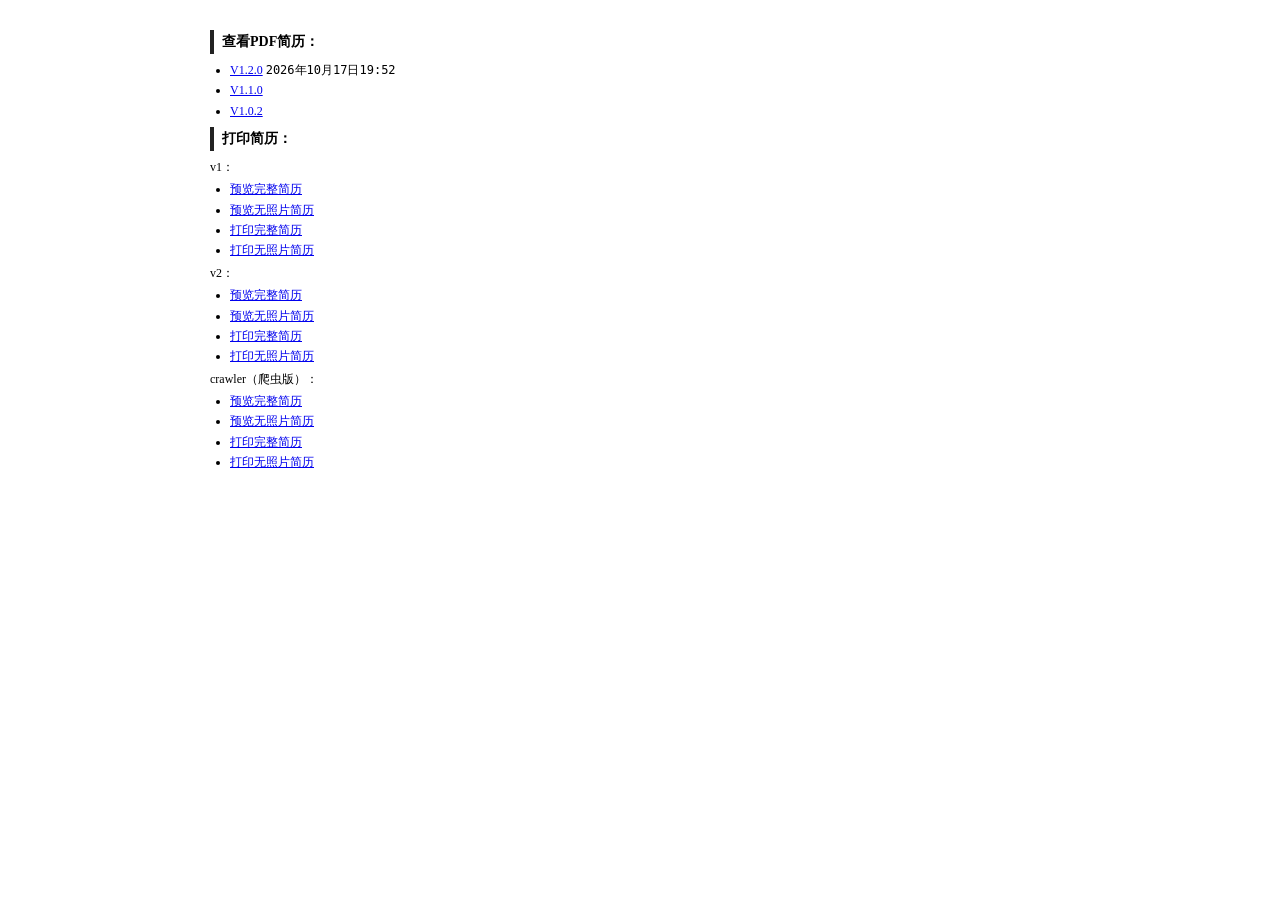
<file: index.html>
<!DOCTYPE html>
<html lang="zh-CN">
<head>
    <meta charset="UTF-8">
    <meta name="viewport" content="width=device-width, initial-scale=1.0">
    <title>个人简历</title>
    <link rel="stylesheet" href="./common.css">
    <style>
        /* 简单美化，可自行修改css */
        body {
            max-width: 900px;
            margin: 30px auto;
            padding: 0 20px;
            line-height: 1.7;
        }
    </style>
</head>
<body>
    <div id="main" class="markdown-body"></div>
    <!-- 使用本地marked.js，不要写cdn地址 -->
    <script src="./marked.umd.js"></script>

    <script>
        // 加载你的md文件，修改这里的文件名可以切换不同md
        fetch("./nav" + ".md")
            .then(res => {
                if (!res.ok) throw new Error("md文件读取失败，检查路径大小写");
                return res.text();
            })
            .then(rawMd => {
                // 将md转为html填充页面
                document.querySelector("#main").innerHTML = marked.parse(rawMd);
                document.querySelectorAll('a[href^="mailto:"]').forEach(el => {
                    el.outerHTML = el.textContent;
                });
            })
            .catch(err => {
                document.querySelector("#main").innerText = "加载失败：" + err.message;
            });
    </script>
</iframe>
</body>
</html>
</file>
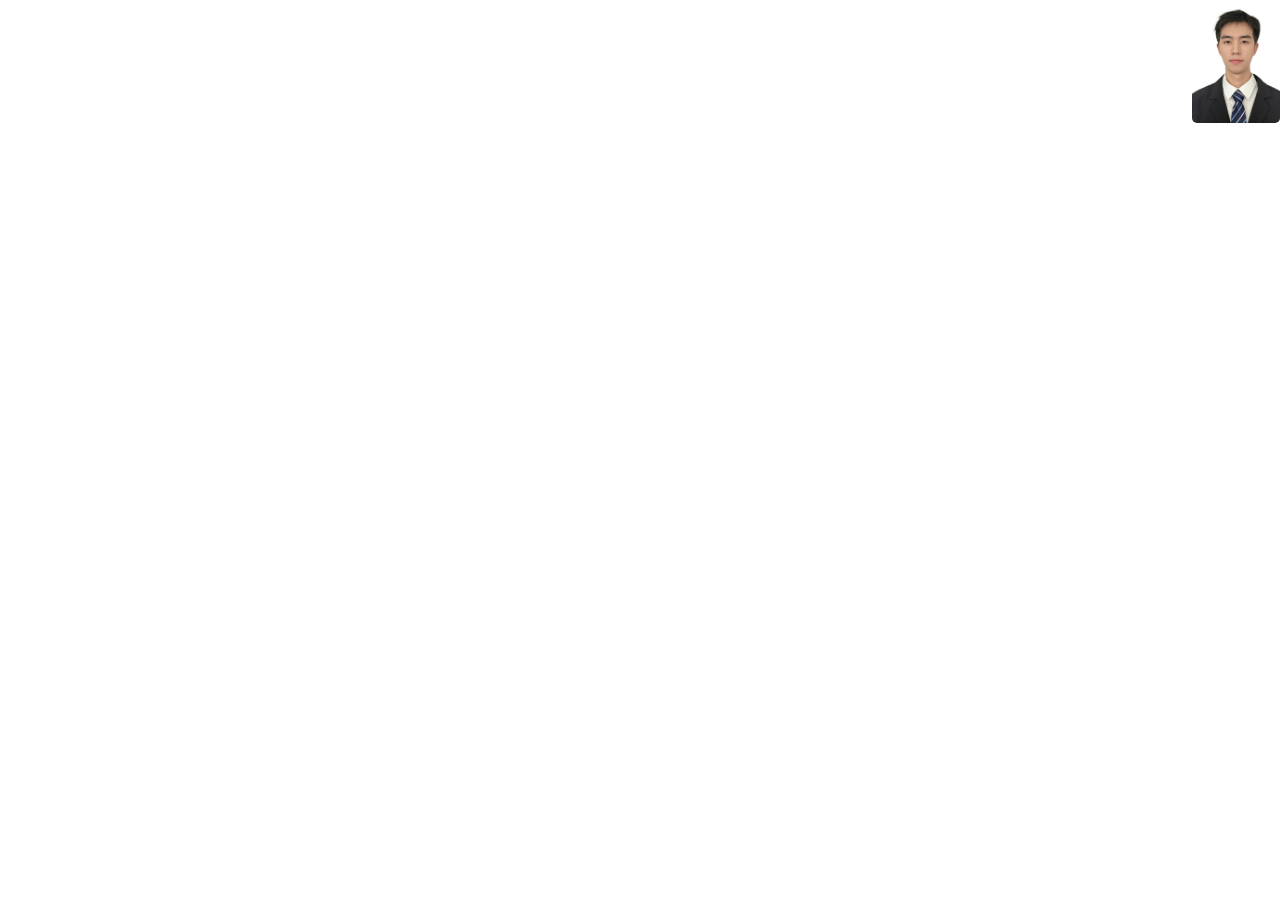
<file: cv_full.html>
<!DOCTYPE html>
<html lang="zh-CN">
<head>
    <meta charset="UTF-8">
    <meta name="viewport" content="width=device-width, initial-scale=1.0">
    <title>个人简历</title>
    <link rel="stylesheet" href="./common.css">
    <style>
        pre {
            background:#f6f8fa;
            padding:12px;
            overflow-x:auto;
        }
        code {
            background:#f1f3f5;
            padding:2px 4px;
        }
    </style>
</head>
<body>
    <div id="avatar" style="float:right; margin:0 0 12px 16px;">
    <!-- 头像：只限制最大宽高，不强制写死宽高，防止拉伸 -->
    <img src="./assets/avatar_online_resume.jpg" alt="个人头像" 
        style="max-width:88px; max-height:300px;
                border-radius:5px;
                object-fit:cover; /* 重点！裁剪填充，不会拉伸 */
                display:block;">
    </div>
    <div id="main" class="markdown-body"></div>

    <!-- 使用本地marked.js，不要写cdn地址 -->
    <script src="./marked.umd.js"></script>

    <script>
        const urlParams = new URLSearchParams(window.location.search);
        // 控制头像展示
        const avatarHidden = urlParams.get('avatar_hidden');
        const avatarWrap = document.getElementById("avatar");
        if (avatarHidden === '1') {
            avatarWrap.hidden = true;
        } else {
            avatarWrap.hidden = false;
        }
        // 控制加载的md文件
        let md_params = urlParams.get('md');
        let parts = md_params.split('___');
        let result = parts.join('/');
        let md_path = `./${result}`;
        // 加载你的md文件，修改这里的文件名可以切换不同md
        fetch(md_path)
            .then(res => {
                if (!res.ok) throw new Error("md文件读取失败，检查路径大小写");
                return res.text();
            })
            .then(rawMd => {
                // 将md转为html填充页面
                document.querySelector("#main").innerHTML = marked.parse(rawMd);
                document.querySelectorAll('a[href^="mailto:"]').forEach(el => {
                    el.outerHTML = el.textContent;
                });
            })
            .catch(err => {
                document.querySelector("#main").innerText = "加载失败：" + err.message;
            });
    </script>
</body>
</html>
</file>
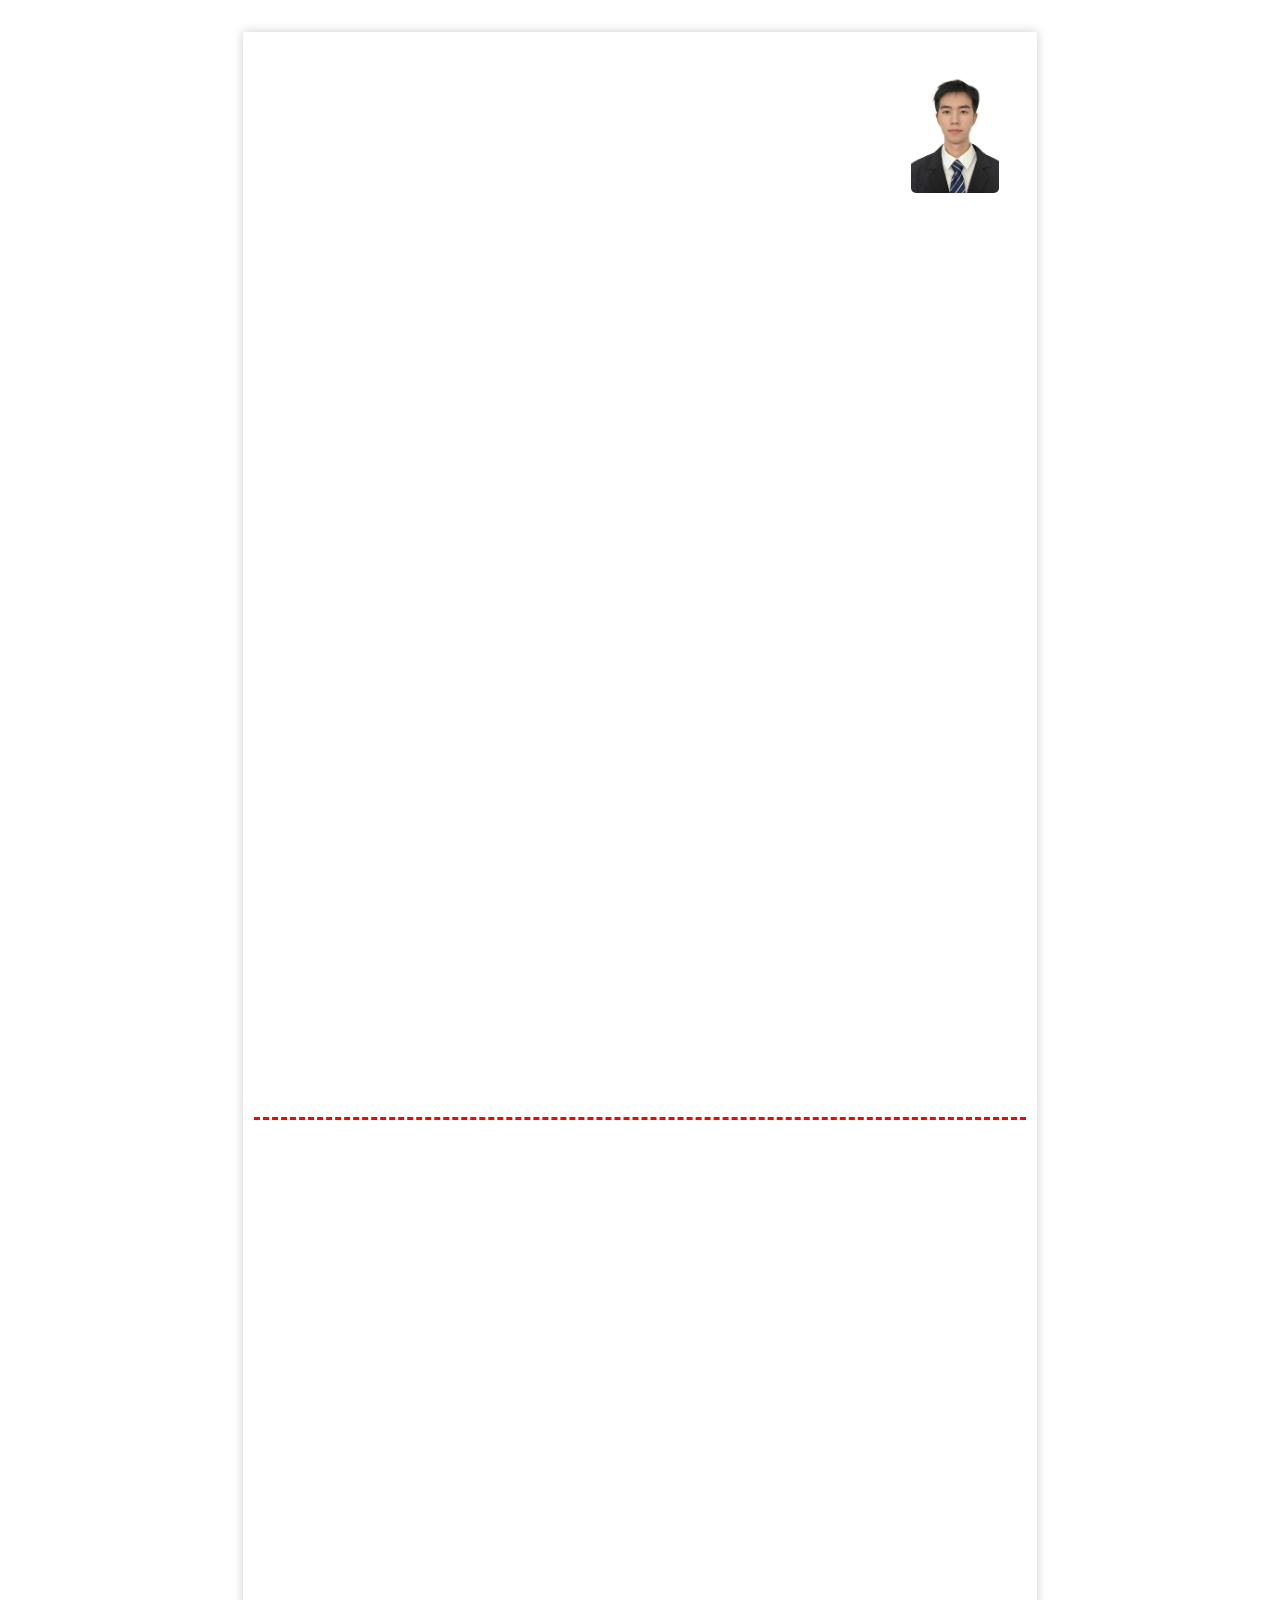
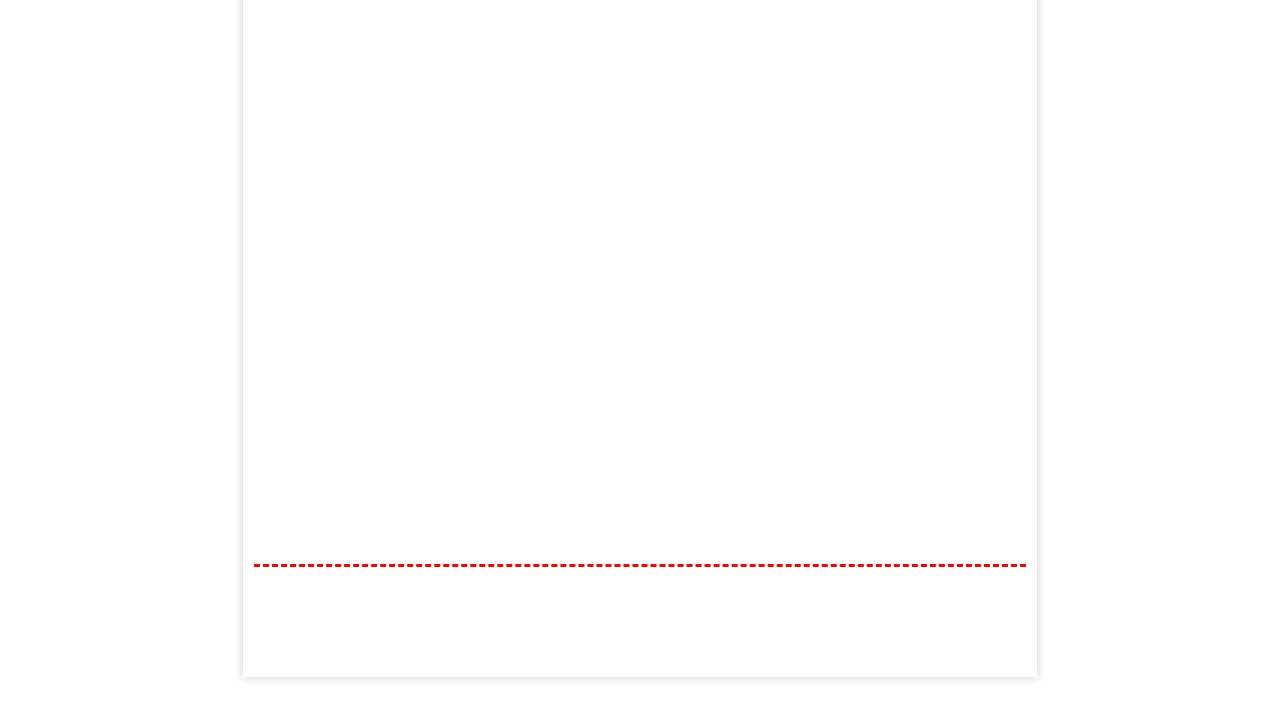
<file: cv_preview.html>
<!DOCTYPE html>
<html lang="zh-CN">
<head>
    <meta charset="UTF-8">
    <meta name="viewport" content="width=device-width, initial-scale=1.0">
    <title>个人简历</title>
    <link rel="stylesheet" href="./common.css">
    <style>
        pre {
            background:#f6f8fa;
            padding:12px;
            overflow-x:auto;
        }
        code {
            background:#f1f3f5;
            padding:2px 4px;
        }

        /* 屏幕预览：模拟A4纸效果 */
        .page-container {
            --pad: 10mm;
            --page-height: 297mm;
            --content-height: calc(var(--page-height) - var(--pad) * 2);
            --line1: calc(var(--pad) + var(--content-height));
            --line2: calc(var(--line1) + var(--content-height));

            width: 210mm;
            min-height: calc(var(--page-height) * 2);
            padding: var(--pad);
            margin: 2rem auto;
            background: white;
            box-shadow: 0 0 10px #ccc; /* 纸张阴影，方便区分 */
            box-sizing: border-box;
            position: relative; /* 关键：作为绝对定位参照物 */
        }
        /* 共用分页参考线样式 */
        .page-container .page-line {
            position: absolute;
            left: 3mm;
            right: 3mm;
            border-top: 3px dashed red;
            color: red;
            text-align: center;
            pointer-events: none; /* 不影响文字选中复制 */
        }
        .page-container .line1 {
            top: var(--line1);
        }
        .page-container .line2 {
            top: var(--line2);
        }

    </style>
</head>
<body>
    <div class="page-container">
        <!-- 头像放到A4白纸里面 -->
        <div id="avatar" style="float:right; margin:0 0 12px 16px;">
            <img src="./assets/avatar_online_resume.jpg" alt="个人头像" 
                style="max-width:88px; max-height:300px;
                        border-radius:5px;
                        object-fit:cover;
                        display:block;">
        </div>
        <!-- 分页参考线元素 -->
        <div class="page-line line1"></div>
        <div class="page-line line2"></div>
        <div id="main" class="markdown-body"></div>
    </div>
    

    <!-- 使用本地marked.js，不要写cdn地址 -->
    <script src="./marked.umd.js"></script>

    <script>
        const urlParams = new URLSearchParams(window.location.search);
        // 控制头像展示
        const avatarHidden = urlParams.get('avatar_hidden');
        const avatarWrap = document.getElementById("avatar");
        if (avatarHidden === '1') {
            avatarWrap.hidden = true;
        } else {
            avatarWrap.hidden = false;
        }
        // 控制加载的md文件
        let md_params = urlParams.get('md');
        let parts = md_params.split('___');
        let result = parts.join('/');
        let md_path = `./${result}`;
        // 加载你的md文件，修改这里的文件名可以切换不同md
        fetch(md_path)
            .then(res => {
                if (!res.ok) throw new Error("md文件读取失败，检查路径大小写");
                return res.text();
            })
            .then(rawMd => {
                // 将md转为html填充页面
                document.querySelector("#main").innerHTML = marked.parse(rawMd);
                document.querySelectorAll('a[href^="mailto:"]').forEach(el => {
                    el.outerHTML = el.textContent;
                });
            })
            .catch(err => {
                document.querySelector("#main").innerText = "加载失败：" + err.message;
            });
    </script>
</body>
</html>
</file>
<file: common.css>
@font-face {
    font-family: "SourceHanSansCN";
    src:
        /* local("Microsoft YaHei"), */
        local("Source Han Sans CN"),
        local("SourceHanSansCN"),
        local("Noto Sans SC");
    /* font-weight: normal;
    font-style: normal; */
    font-display: swap;
}

body {
    font-family: "SourceHanSansCN";
    /* pre‑wrap：保留空格换行，长文本自动换行 */
    /* white-space: pre-wrap; */
    font-size: 9pt;
    /* letter-spacing: 0.3pt; */
    margin-top: 0;
    margin-bottom: 0;
    margin-left: 0;
    margin-right: 0;
    box-sizing: border-box;
}

/* .markdown-body { */
    /* font-size: 14px; */
    /* line-height: 1.28; */
/* } */
/* 然后就是对 h1 h2 h3 ul ol blockquote 基本元素的设置就可以了 */

.markdown-body h1 {
    margin-top: 0;
    margin-bottom: 6pt;
    /* 默认也是2em = 2*9pt = 18pt = 24px*/
    font-size: 2em;
}

.markdown-body h2 {
    margin-top: 4.5pt;
    margin-bottom: 4.5pt;
    font-size: 10.5pt;
    /* 添加左竖线 */
    border-left: 4px solid #222;
    padding-left: 6pt;
}

/* h3 有些特殊，因为它是被div包裹的，而且还有个span元素，h3的margin-top会导致span与其不在同一水平线
所以直接对div添加margin */
.markdown-body .h3-between {
    margin-top: 3pt;
    margin-bottom: 3pt;
    display:flex;
    justify-content:space-between;
}

.markdown-body h3 {
    margin-top: 0;
    margin-bottom: 0;
    font-size: 9.6pt;
}

/* 缩进设置 */
.markdown-body ul,
.markdown-body ol {
    margin-top: 1.5pt;
    margin-bottom: 1.5pt;
    /* 21pt 就是28px，pt值还是3的倍数这样换算px就是个整数 因为px就是1+1/3倍的pt */
    padding-left: 15pt;
}
.markdown-body blockquote {
    margin-left: 15pt;
    margin-right: 0;
    margin-top: 0;
    margin-bottom: 0;
}

.markdown-body p {
    margin: 0;
}
</file>
